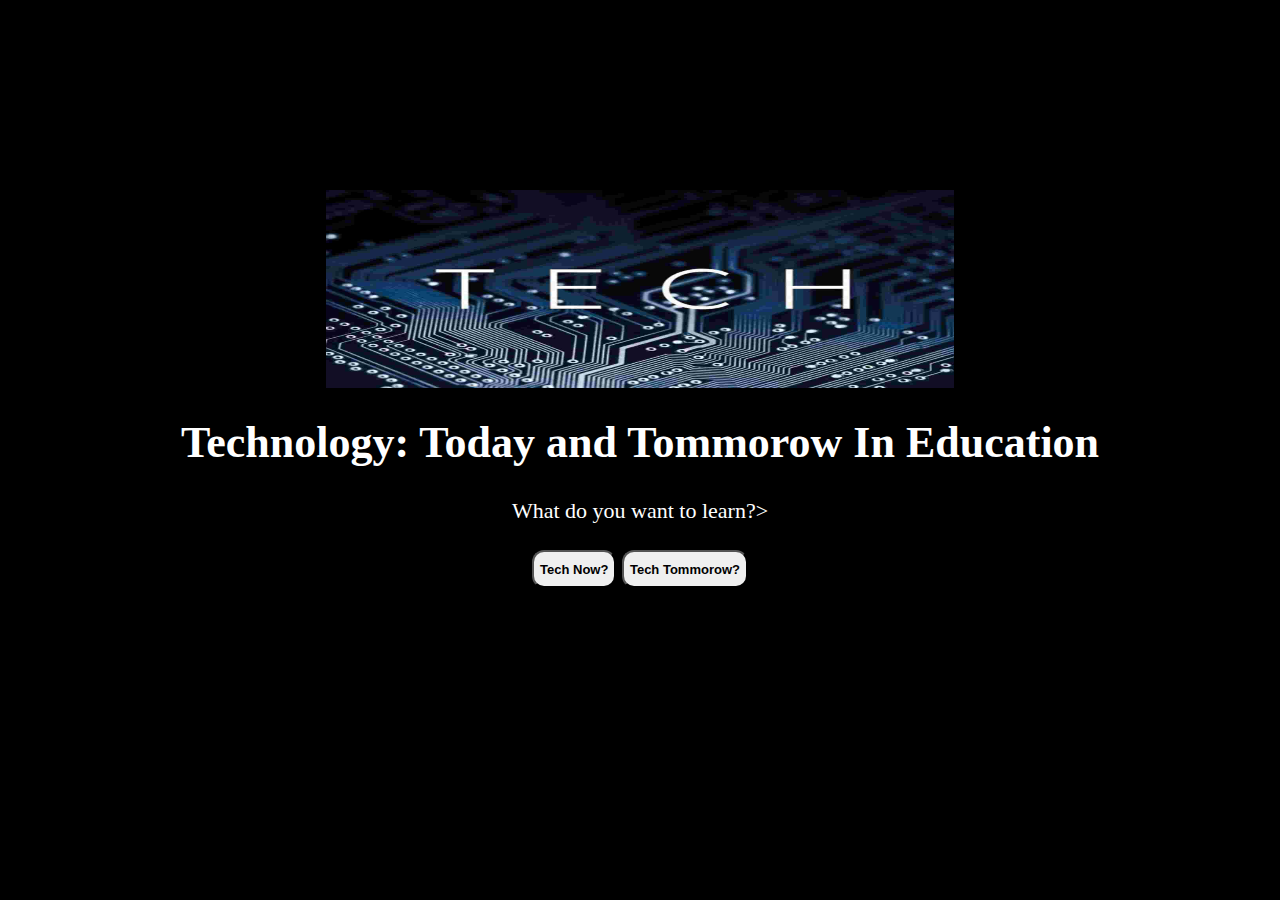
<file: index.html>
<html>
    <head>
        <title>Technology:Today and tommorow In Education</title>
        <link rel="stylesheet" href='style.css'>
        <link rel="icon" type="img/jpg" href="icon.jpg">
    </head>
    <body>
        <br>
        <br>
        <br>
        <br>
        <br>
        <br>
        <br>
        <img src="icon.jpg" width="628" height="198">
        <h1 class="main">Technology: Today and Tommorow In Education</h1
        <h1 class="ques">What do you want to learn?></h1><br>
        <br>
        <a href="technow.html"><button><h1 class="class">Tech Now?</h1></button></a>
        <a href="techtm.html"><button><h1 class="class">Tech Tommorow?</h1></button></a>
        
    </body>
</html>
</file>
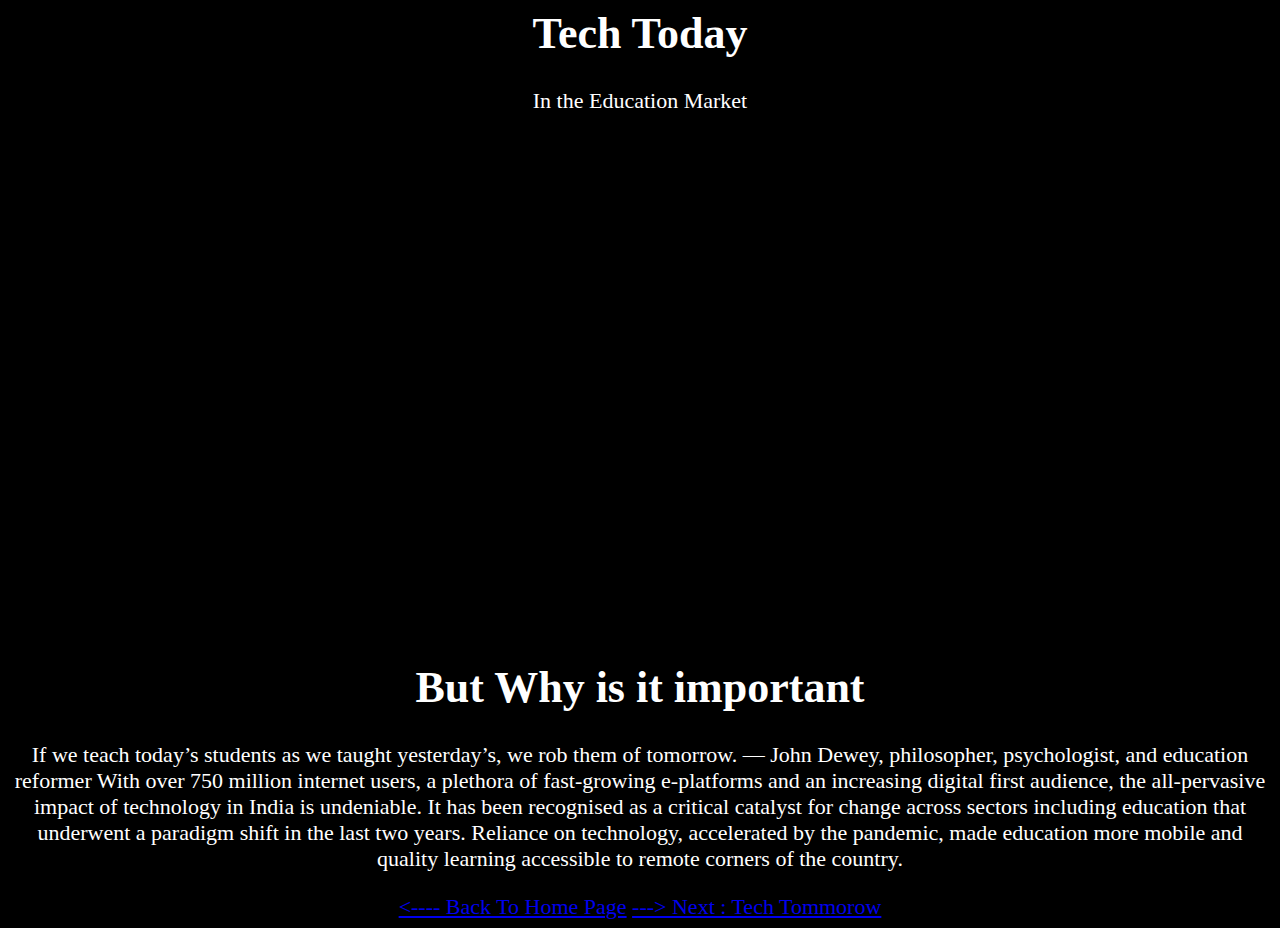
<file: technow.html>
<html>
    <head>
        <link rel="icon" type="img/jpg" href="icon.jpg">
        <link rel="stylesheet" href="style.css">
    </head>
    <body>
        
        <h1>Tech Today</h1>
        In the Education Market<br>
        <iframe width="921" height="518" src="https://www.youtube.com/embed/xMajRhCYCnQ" title="5 Educational Technology Trends in 2021 | Future with eLearning | Digital learning in 2021" frameborder="0" allow="accelerometer; autoplay; clipboard-write; encrypted-media; gyroscope; picture-in-picture" allowfullscreen></iframe>
        <h1>But Why is it important</h1>
        <p>If we teach today’s students as we taught yesterday’s, we rob them of tomorrow.

            — John Dewey, philosopher, psychologist, and education reformer
            
            With over 750 million internet users, a plethora of fast-growing e-platforms and an increasing digital first audience, the all-pervasive impact of technology in India is undeniable. It has been recognised as a critical catalyst for change across sectors including education that underwent a paradigm shift in the last two years. Reliance on technology, accelerated by the pandemic, made education more mobile and quality learning accessible to remote corners of the country.</p>
    </body>
    <footer>
        <a href="index.html"><---- Back To Home Page</a>
        <a href="techtm.html">---> Next : Tech Tommorow</a>
    </footer>
</html>
</file>
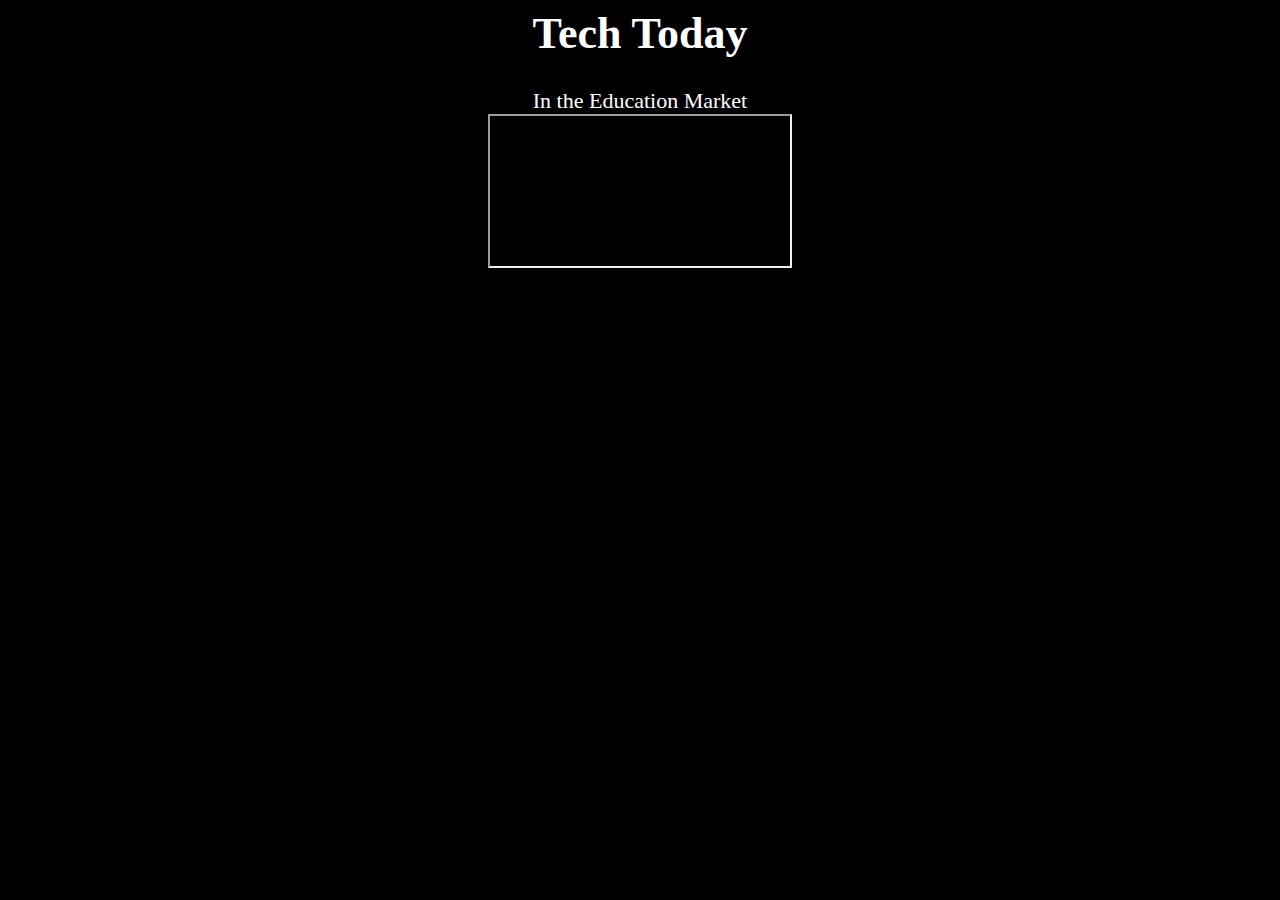
<file: techtm.html>
<html>
    <head>
        <link rel="icon" type="img/jpg" href="icon.jpg">
        <link rel="stylesheet" href="style.css">
    </head>
    <body>
        <h1>Tech Today</h1>
        In the Education Market<br>
        <iframe src="https://www.youtube.com"></iframe>
    </body>
</html>
</file>
<file: style.css>
.main{
    font-family:Calibri;
}
body{
    text-align:center;
    font-size:22;
    background-color: black;
    background-repeat:no-repeat;
    background-size:cover;
    font-family: Calibri;
    color: white;
    
}
.ques{
    font-family:Calibri;
}
.class{
    font-size:13;
}
button{
    border-radius: 12px;
}
</file>
